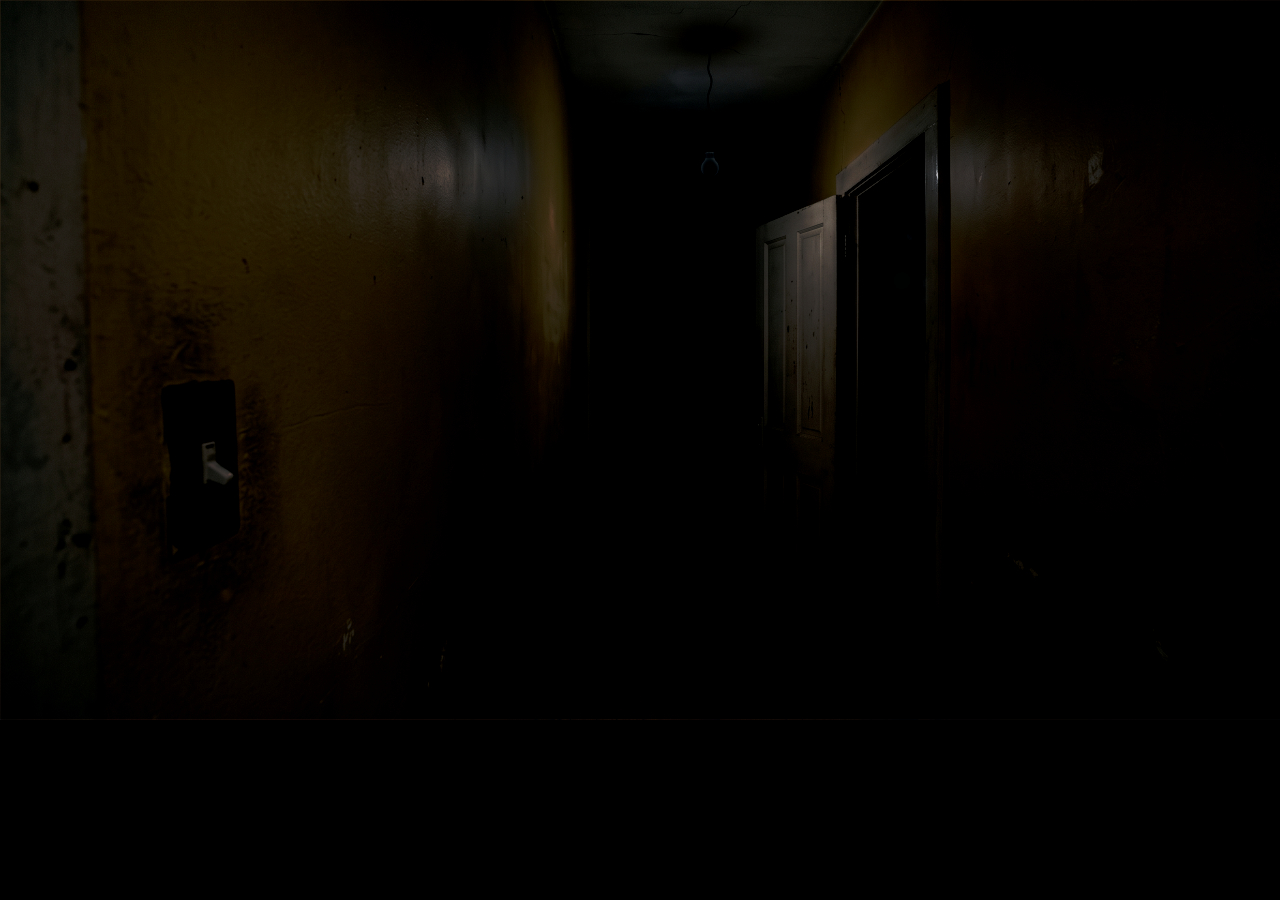
<file: index.html>
<!doctype html>
<html lang="en">
  <head>
    <meta charset="UTF-8" />
    <meta name="viewport" content="width=device-width, initial-scale=1.0" />
    <link rel="stylesheet" href="style.css" />
    <title>Lyspære</title>
  </head>
  <body>
    <div id="app"></div>

    <script src="script.js"></script>
  </body>
</html>
</file>
<file: style.css>
body {
  background-color: black;
  background-image: url(lightOffBG1.jpg);
  background-repeat: no-repeat;
}
</file>
